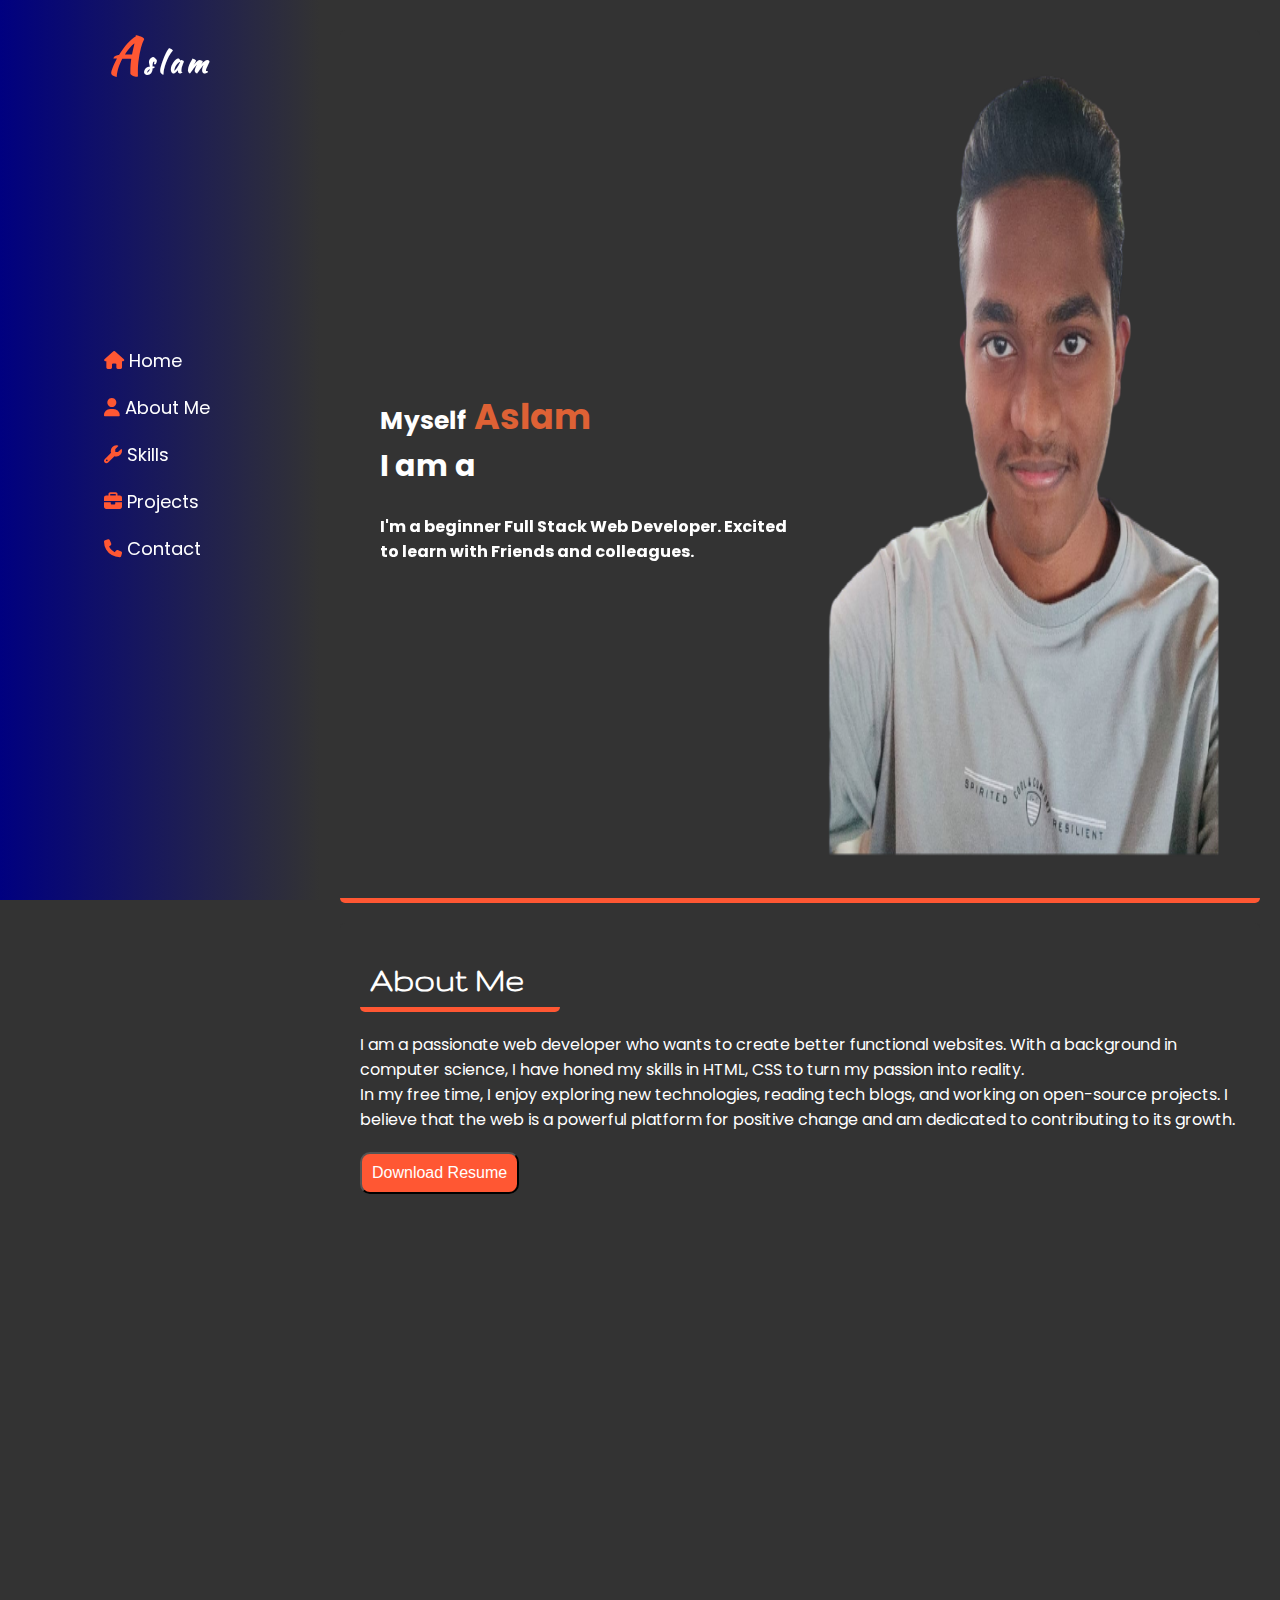
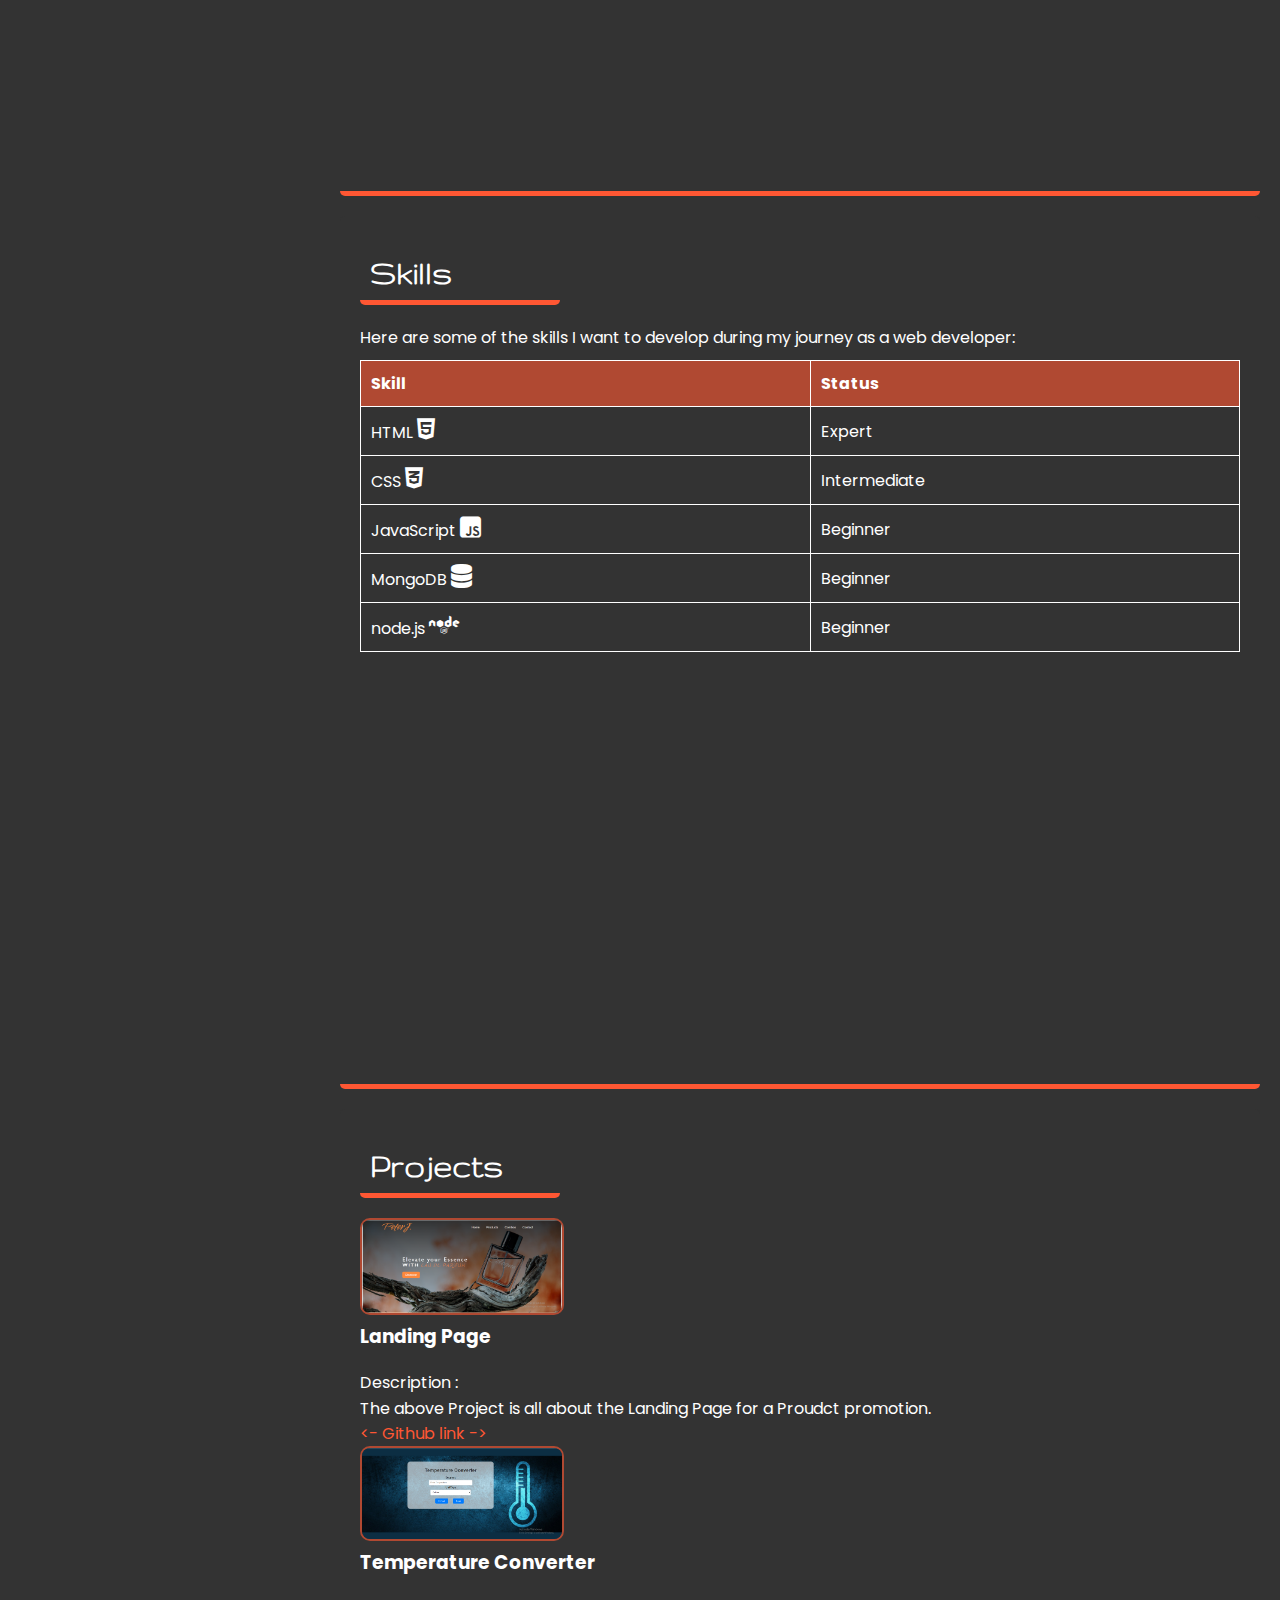
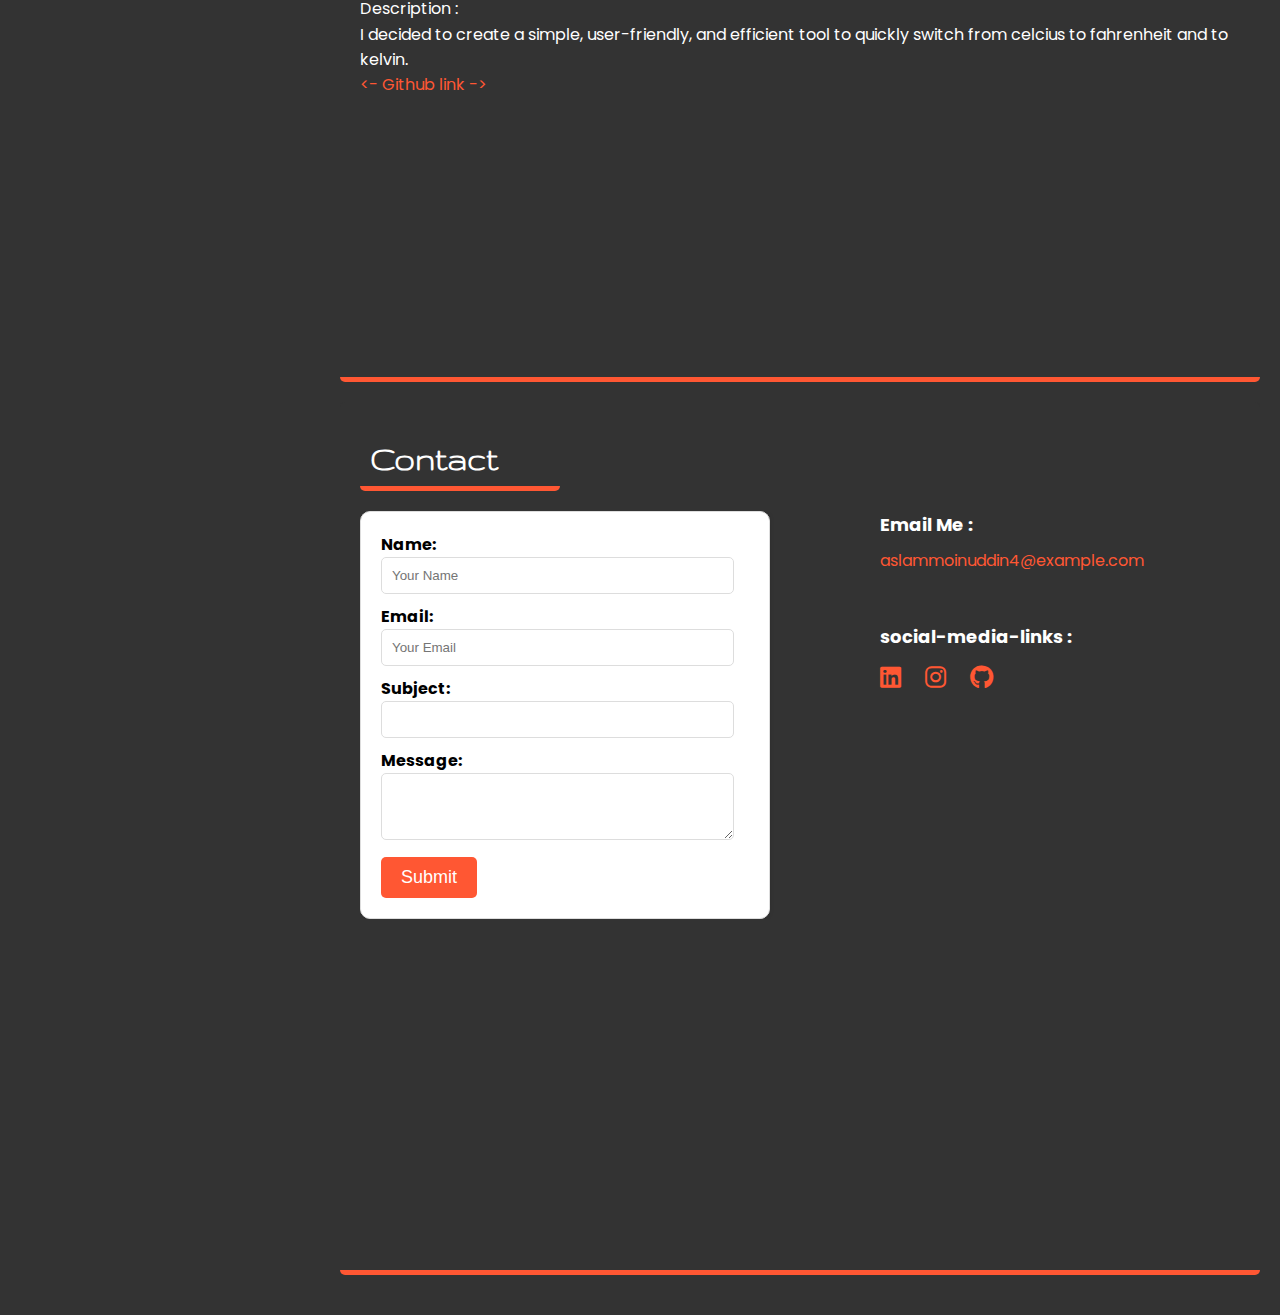
<file: index.html>
<!DOCTYPE html>
<html lang="en">
  <head>
    <meta charset="UTF-8" />
    <meta name="viewport" content="width=device-width, initial-scale=1.0" />
    <title>Portfolio</title>
    <link rel="stylesheet" href="styles.css" />
    <link
      rel="stylesheet"
      href="https://cdnjs.cloudflare.com/ajax/libs/font-awesome/6.4.2/css/all.min.css"
    />
  </head>
  <body>
    <div class="left">
      <div class="top-section">
        <header>
          <h1><span>A</span>slam</h1>
        </header>
      </div>
      <div class="bottom-section">
        <nav>
          <ul>
            <li>
              <a href="#home"
                ><span><i class="fa fa-home"></i></span> Home</a
              >
            </li>
            <li>
              <a href="#about"
                ><span><i class="fa fa-user"></i></span> About Me</a
              >
            </li>
            <li>
              <a href="#skills"
                ><span><i class="fa fa-wrench"></i></span> Skills</a
              >
            </li>
            <li>
              <a href="#projects"
                ><span><i class="fa fa-briefcase"></i></span> Projects</a
              >
            </li>
            <li>
              <a href="#contact"
                ><span><i class="fa fa-phone"></i></span> Contact</a
              >
            </li>
          </ul>
        </nav>
      </div>
    </div>

    <div class="right">
      <section id="home">
        <div class="content">
          <div class="left_container">
            <div style="flex-direction: column">
              <span style="font-size: 25px">Myself</span>
              <span style="color: #de6135; font-size: 35px">Aslam</span>
              <span style="display: flex; font-size: 30px">
                I am a &nbsp;
                <div
                  style="color: #de6135; font-size: 30px"
                  id="appear_disappear"
                >
                  Web-developer.
                </div>
              </span>
              <p>
                I'm a beginner Full Stack Web Developer. Excited to learn with
                Friends and colleagues.
              </p>
            </div>
          </div>
          <div class="right_container">
            <figure>
              <img src="images/profile_pic.png" alt="Profile Pic" />
            </figure>
          </div>
        </div>
      </section>
      <section id="about">
        <h2>About Me</h2>
        <p>
          I am a passionate web developer who wants to create better functional
          websites. With a background in computer science, I have honed my
          skills in HTML, CSS to turn my passion into reality.
        </p>
        <p>
          In my free time, I enjoy exploring new technologies, reading tech
          blogs, and working on open-source projects. I believe that the web is
          a powerful platform for positive change and am dedicated to
          contributing to its growth.
        </p>
        <div class="resume-btn">
          <button onclick="openResume()">Download Resume</button>
          <script>
            function openResume() {
              window.location.href = "resume.html";
            }
          </script>
        </div>
      </section>
      <section id="skills">
        <h2>Skills</h2>
        <p>
          Here are some of the skills I want to develop during my journey as a
          web developer:
        </p>
        <table>
          <tr>
            <th>Skill</th>
            <th>Status</th>
          </tr>
          <tr>
            <td>
              HTML <i class="fa-brands fa-html5" style="font-size: 1.5em"></i>
            </td>
            <td>Expert</td>
          </tr>
          <tr>
            <td>
              CSS <i class="fa-brands fa-css3-alt" style="font-size: 1.5em"></i>
            </td>
            <td>Intermediate</td>
          </tr>
          <tr>
            <td>
              JavaScript
              <i class="fa-brands fa-square-js" style="font-size: 1.5em"></i>
            </td>
            <td>Beginner</td>
          </tr>
          <tr>
            <td>
              MongoDB
              <i class="fa-solid fa-database" style="font-size: 1.5em"></i>
            </td>
            <td>Beginner</td>
          </tr>
          <tr>
            <td>
              node.js <i class="fa-brands fa-node" style="font-size: 1.5em"></i>
            </td>
            <td>Beginner</td>
          </tr>
        </table>
      </section>
      <section id="projects">
        <h2>Projects</h2>
        <div class="project-container">
          <img src="images/project1.PNG" alt="Project 1" />
          <h3>Landing Page</h3>
          <p>Description :</p>
          <p>
            The above Project is all about the Landing Page for a Proudct
            promotion.
          </p>
          <a
            href="https://github.com/Aslam-Moinuddin/OIBSIP"
            class="btn"
            target="_blank"
            ><- Github link -></a
          >
        </div>
        <div class="project-container">
          <img src="images/project2.PNG" alt="Project 2" />
          <h3>Temperature Converter</h3>
          <p>Description :</p>
          <p>
            I decided to create a simple, user-friendly, and efficient tool to
            quickly switch from celcius to fahrenheit and to kelvin.
          </p>
          <a
            href="https://github.com/Aslam-Moinuddin/OIBSIP_3"
            class="btn"
            target="_blank"
            ><- Github link -></a
          >
        </div>
      </section>
      <section id="contact">
        <div class="contact_header">
          <h2>Contact</h2>
        </div>
        <div class="container">
          <div class="l_container">
            <form action="#">
              <label for="name">Name:</label>
              <input
                type="text"
                id="name"
                name="name"
                placeholder="Your Name"
                required
              />
              <label for="email">Email:</label>
              <input
                type="email"
                id="email"
                name="email"
                placeholder="Your Email"
                required
              />
              <label for="subject">Subject:</label>
              <input type="text" id="subject" name="subject" required />
              <label for="message">Message:</label>
              <textarea
                id="message"
                name="message"
                rows="3"
                required
              ></textarea>
              <button type="submit">Submit</button>
            </form>
          </div>
          <div class="r_container">
            <p>Email Me :</p>
            <a href="mailto:aslammoinuddin4@example.com"
              >aslammoinuddin4@example.com</a
            >
            <div class="social-media-links">
              <p>social-media-links :</p>
              <a
                href="https://www.linkedin.com/in/aslam-moinuddin/"
                target="_blank"
                ><i class="fa-brands fa-linkedin"></i
              ></a>
              <a href="https://www.instagram.com/aslam.4789/" target="_blank"
                ><i class="fa-brands fa-instagram"></i
              ></a>
              <a href="https://github.com/Aslam-Moinuddin" target="_blank"
                ><i class="fa-brands fa-github"></i
              ></a>
            </div>
          </div>
        </div>
      </section>
    </div>
  </body>
</html>
</file>
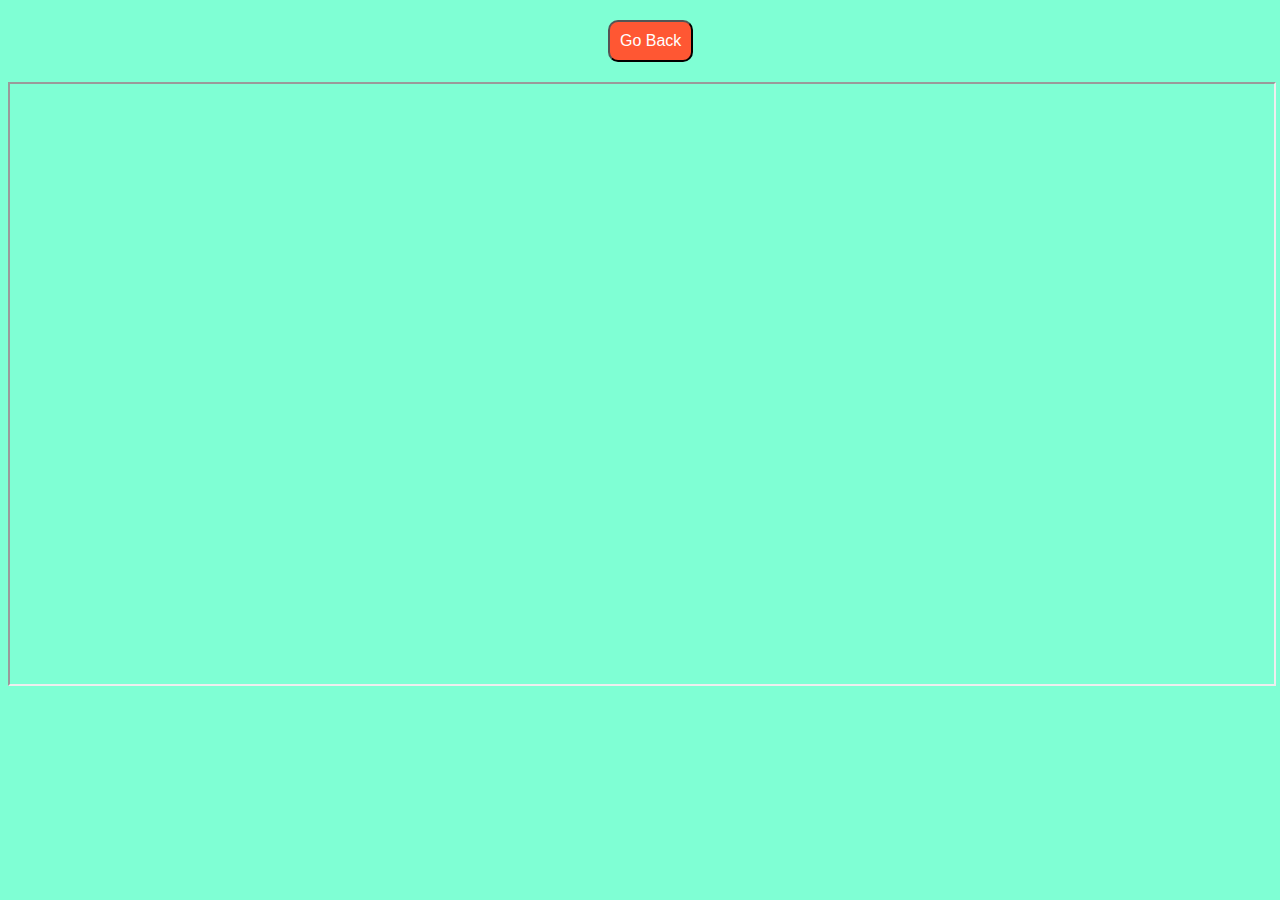
<file: resume.html>
<!DOCTYPE html>
<html lang="en">
  <head>
    <meta charset="UTF-8" />
    <meta name="viewport" content="width=device-width, initial-scale=1.0" />
    <title>Resume</title>
    <style>
      body {
        background-color: aquamarine;
      }
      .back_to-btn {
        margin-top: 20px;
        margin-bottom: 20px;
        margin-left: 600px;
      }
      .back_to-btn button {
        padding: 10px;
        border-radius: 10px;
        font-size: 16px;
        color: white;
        background-color: #ff5733;
        cursor: pointer;
      }
      .back_to-btn button:hover {
        background-color: #ff341c;
      }
    </style>
  </head>
  <body>
    <div class="back_to-btn">
      <button onclick="back_to()">Go Back</button>
      <script>
        function back_to() {
          window.location.href = "index.html#about";
        }
      </script>
    </div>
    <iframe
      src="documents/Aslam Resume.pdf"
      frameborder="1"
      height="600px"
      width="100%"
    ></iframe>
  </body>
</html>
</file>
<file: styles.css>
@import url('https://fonts.googleapis.com/css2?family=Clicker+Script&family=Gruppo&family=Kaushan+Script&family=Poppins:wght@200;300;400;500;600&family=Splash&family=Tangerine&display=swap');
body, h1, h2, p, ul, li, table, form {
    margin: 0;
    padding: 0;
}
body {
    font-family: 'Poppins', sans-serif;
    background-color: #f1f1f1;
    display: flex;
    background-color: #333333;
    position: relative;
}
/* Left sidebar */
.left {
    width: 320px;
    position: fixed;
    top: 0;
    bottom: 0;
    display: flex;
    flex-direction: column;
}
.top-section {
    background: linear-gradient(90deg, #000080, #333333);
    background-size: cover;
    background-position: center;
    text-align: center;
    color: #ffffff;
    padding: 20px;
    position: relative;
    flex: 1;
}
.top-section header h1 {
    font-size: 28px;
    letter-spacing: 4px;
    font-family: 'Kaushan Script', cursive;
}
.top-section header h1 span{
    color: #ff5733;
    font-size: 48px;
    font-weight: 800;
}
.bottom-section {
    background: linear-gradient(90deg, #000080, #333333);
    color: #fff;
    padding: 20px;
    flex: 2;
    transition: background-color 0.3s;
}
nav ul {
    list-style: none;
    padding: 0;
}
nav li {
    margin-bottom: 20px;
}
nav a {
    text-decoration: none;
    color: #fff;
    font-size: 18px;
    display: block;
    justify-content: center;
    transform: translate(30%,50%);
}
nav a span{
    color: #ff5733;
}
nav a::before {
    content: '';
    position: absolute;
    top: 0;
    left: 16%;
    width: 0;
    height: 100%;
    border-bottom: 2px solid #ff5733;
    transition: 0.3s linear;
    transform: translateX(-50%);
}
nav a:hover::before {
    width: 50%;
}
/* Right content section */
.right {
    margin-left: 320px;
    padding: 20px;
    overflow-x: hidden;
}
section {
    width: 100%;
    height: 97vh;
    background-color: #333333;
    padding: 20px;
    border-radius: 5px;
    border-bottom: 5px solid #ff5733;
    overflow-y: auto;
    margin-top: 10px;
    margin-bottom: 20px;
    max-width: 100%;
    box-sizing: border-box;
}
/* Home section Styling */
#home .content {
    display: flex;
    height: 100%;
}
#home .content .left_container {
    flex: 1;
    padding: 20px;
    display: flex;
    align-items: center;
    justify-content: center;
    flex-direction: column;
    font-size: 2em;
    font-weight: bold;
    color: white;
}
#home .content .left_container p{
    font-size:medium;
    color: white;
    transform: translateY(50%);
}
#appear_disappear {
    width: 0;
    white-space: nowrap;
    display: inline-block;
    overflow: hidden;
    position: relative;
    animation: appearAndDisappear 4s infinite ;
}
@keyframes appearAndDisappear {
    0% {
        width: 0;
        opacity: 0;
    }
    50% {
        width: auto;
        opacity: 1;
    }
    100% {
        width: 0;
        opacity: 0;
    }
}
#home .content .right_container {
    flex: 1;
    display: flex;
    align-items: center;
    justify-content: center;
}
#home .content .right_container figure {
    position: relative;
    display: flex;
    align-items: center;
    margin: 0;
    margin-right: 10px;
    width: 100%;
    height: 99%;
    overflow: hidden;
    max-height: 100%;
}
#home .content .right_container figure img {
    position: absolute;
    width: 100%;
    height: inherit;
    max-width: 100%;
}
h2 {
    font-size: 35px;
    margin-bottom: 20px;
    padding: 10px;
    width: 200px;
    border-radius: 5px;
    border-bottom: 5px solid #ff5733;
    overflow-y: auto;
    margin-top: 10px;
    margin-bottom: 20px;
    box-sizing: border-box;
    color: white;
    font-family: 'Gruppo', sans-serif;
}
p{
    color: white;
}
/* Aboutme section Styling */
#about{
    overflow: hidden;
}
.resume-btn{
    margin-top: 20px;
}
.resume-btn button{
    padding: 10px;
    border-radius: 10px;
    font-size: 16px;
    color: white;
    background-color: #ff5733;
    cursor: pointer;
    transition: transform 0.3s;
}
.resume-btn button:hover{
   background-color:#ff341c;
}
/* Skills section Styling */
table {
    margin-top: 10px;
    width: 100%;
    border-collapse: collapse;
}
table, th, td {
    border: 1px solid white;
}
th{
    font-weight: bold;
    background-color: #ff58339d;
}
th, td {
    color: white;
    padding: 10px;
    text-align: left;
}
/* Project section Styling */
.project-container img{
    margin-top: 0px;
    max-width: 200px;
    height: auto;
    border: 2px solid;
    border-radius: 10px;
    border-color: #ff58339d;
}
h3{
    margin-top: 0px;
    color: white;
    font: bold;
}
.project-container p{
    margin-top: 1px;
}
.project-container a{
    text-decoration: none;
    color: #ff5733;
}
/* Contact section Styling */
section#contact {
    display: flex;
    flex-direction: column;
}
.contact-header {
    text-align: left;
}
.container {
    display: flex;
    width: 100%;
    overflow-x: hidden;
}
.l_container {
    width: 50%;
}
div.l_container form {
    max-width: 100%;
    width: auto;
}
div.l_container form label {
    display: block;
    font-weight: bold;
    width: 50%;
}
form {
    max-width: 400px;
    width: 100%;
    padding: 20px;
    background-color: #fff;
    border: 1px solid #ddd;
    border-radius: 10px;
    box-shadow: 0 0 5px rgba(0, 0, 0, 0.1);
}
form h2 {
    text-align: center;
}
form label {
    display: block;
    font-weight: bold;
}
form input[type="text"],
form input[type="email"],
form input[type="number"],
form textarea {
    width: 90%;
    padding: 10px;
    margin-bottom: 10px;
    border: 1px solid #ddd;
    border-radius: 5px;
}
button[type="submit"] {
    background-color: #ff5733;
    color: #fff;
    border: none;
    padding: 10px 20px;
    border-radius: 5px;
    cursor: pointer;
    font-size: 18px;
    transition: background-color 0.3s;
}

button[type="submit"]:hover {
    background-color: #ff341c;
}
.r_container {
    padding: 0 30px;
    display: flex;
    flex-direction: column;
    width: 50%;
}
div.r_container p {
    transform: translateX(80px);
    font-weight: bold;
    font-size: 18px;
    margin-bottom: 10px;
}
div.r_container a {
    transform: translateX(80px);
    text-decoration: none;
    color: #ff5733;
    margin-bottom: 20px;
}
.social-media-links {
    margin-top: 10px;
    margin-left:70px;
}
.social-media-links p{
    margin-top: 20px;
    margin-left: -70px;
    transform: translateX(80px);
    font-weight: bold;
    font-size: 18px;
    margin-bottom: 10px;
}
.social-media-links a {
    text-decoration: none;
    color: #fff;
    margin: 0 10px;
    font-size: 24px;
    transition: color 0.3s;
}
.social-media-links a:hover {
    color: #ff5733;
}
</file>
